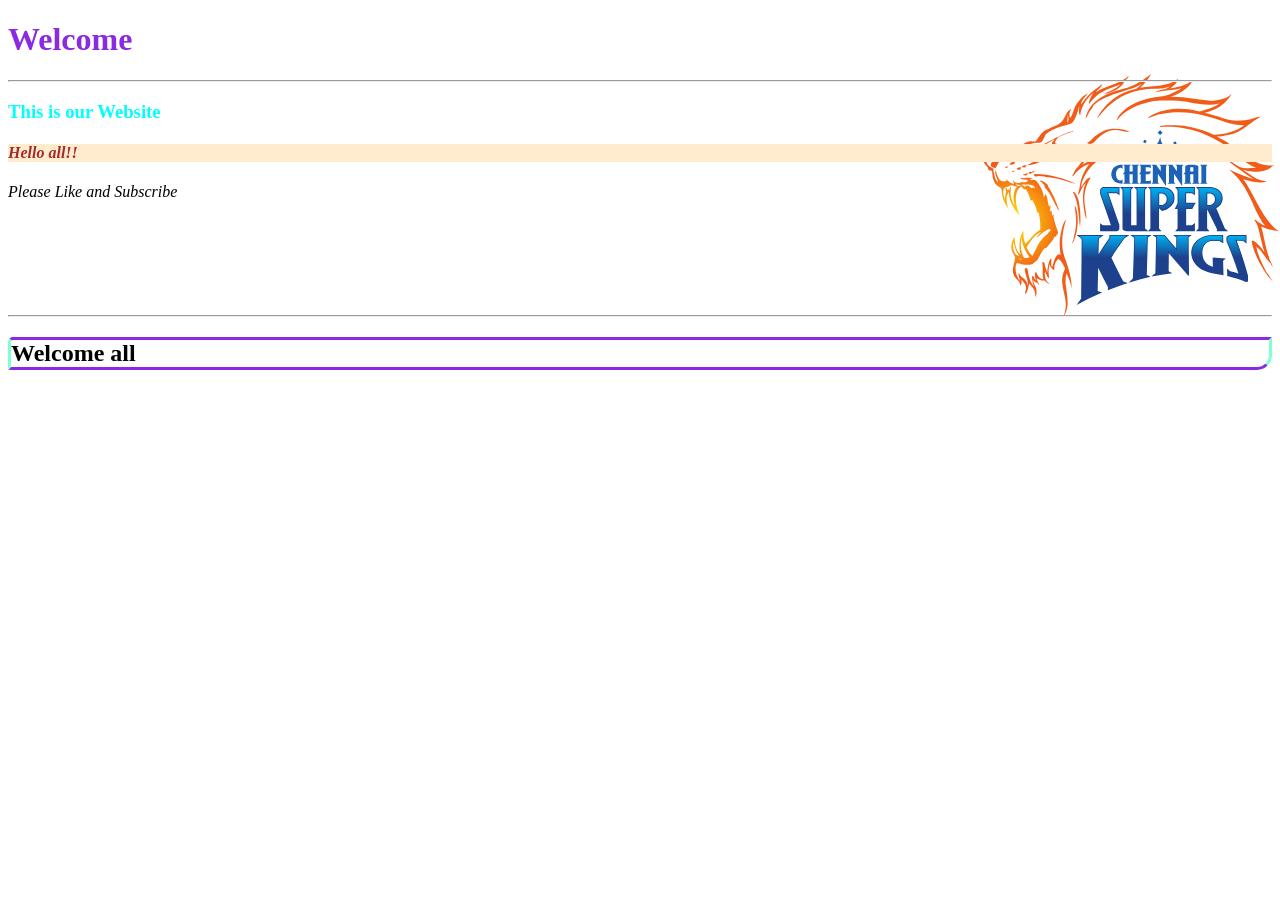
<file: index.html>
<!DOCTYPE html>
<head>
    <title>Gowtham's WebPage</title>
    <style>                                /*This is internal css*/
        h3 {
            color: aqua;
        }
    </style>
    <link rel="stylesheet" href="styles.css">
</head>
<body>
    <h1 style="color:blueviolet">Welcome</h1><hr>  <!-- This is inline css-->
    <h3 id="total">This is our Website</h3>
    <h4 class="text">Hello all!!</h4>
    <p>Please Like and Subscribe</p>

    <br><br><br><br><br>
    <hr>

    <h2>Welcome all</h2>
</body>
</file>
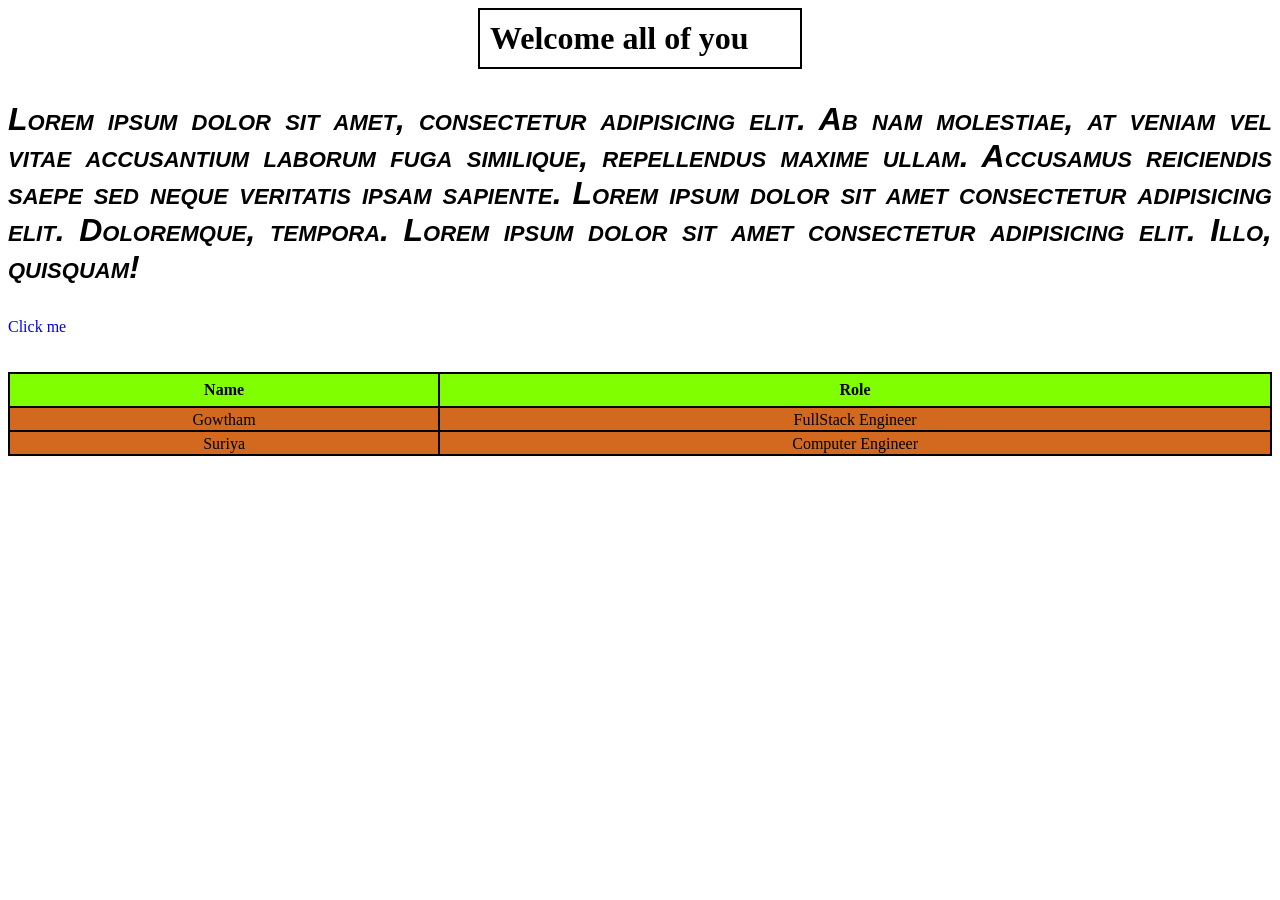
<file: index2.html>
<!DOCTYPE html>
<html>
    <head>
        <title>Gowtham's WebPage</title>
        <link rel="stylesheet" href="styles2.css">
    </head>
    <body>
        <h1>Welcome all of you</h1>
        <p>Lorem ipsum dolor sit amet, consectetur adipisicing elit. Ab nam molestiae, at veniam vel vitae accusantium laborum fuga similique, repellendus maxime ullam. Accusamus reiciendis saepe sed neque veritatis ipsam sapiente.
            Lorem ipsum dolor sit amet consectetur adipisicing elit. Doloremque, tempora.
            Lorem ipsum dolor sit amet consectetur adipisicing elit. Illo, quisquam!</p>
        </p>

        <a href="#">Click me</a>
        <br><br><br>


        <table>
            <thead>
                <tr>
                    <th>Name</th>
                    <th>Role</th>
                </tr>
            </thead>
            <tbody>
                <tr>
                    <td>Gowtham</td>
                    <td>FullStack Engineer</td>
                </tr>
                <tr>
                    <td>Suriya</td>
                    <td>Computer Engineer</td>
                </tr>
            </tbody>
        </table>
    </body>
</html>
</file>
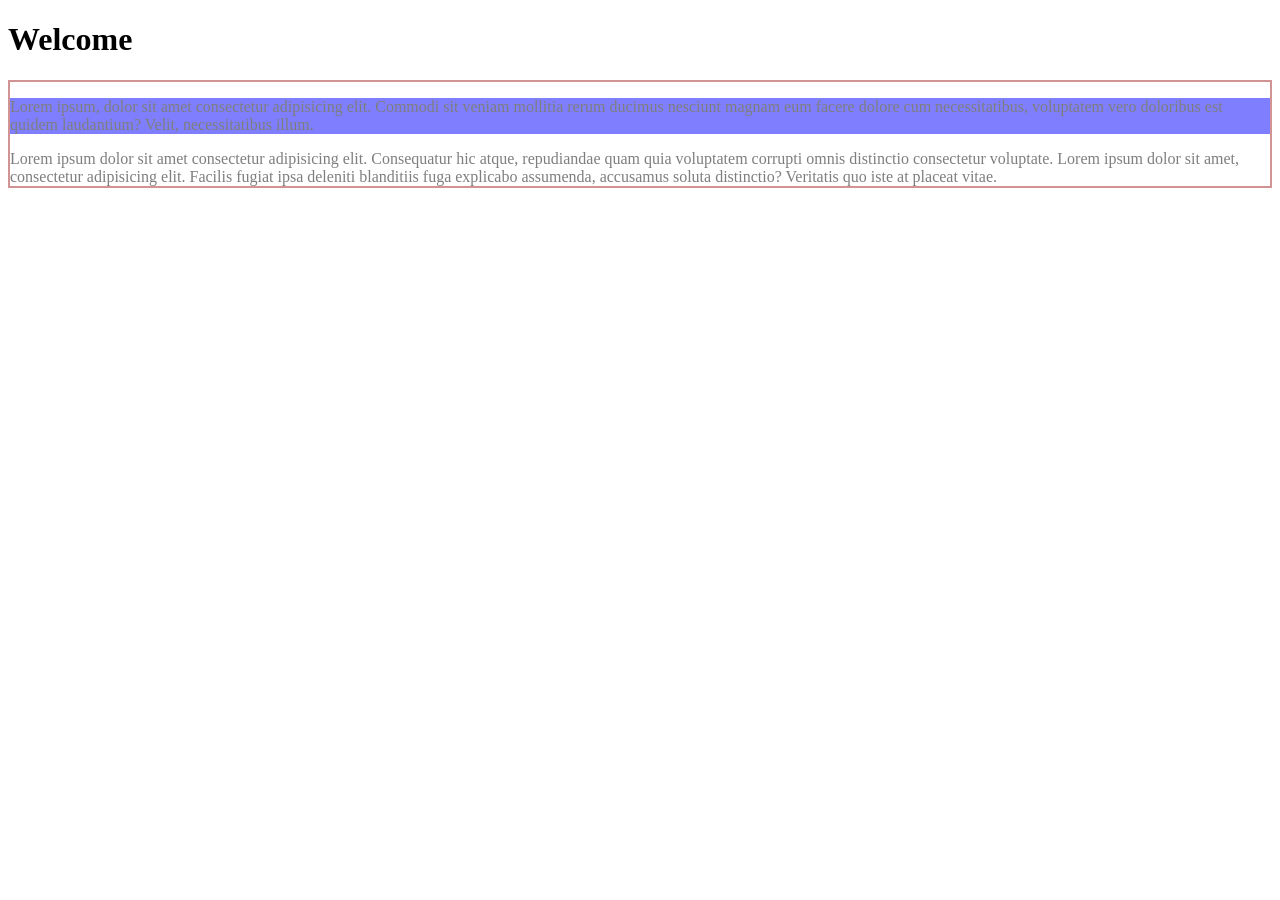
<file: index3.html>
<!DOCTYPE html>
<head>
    <title>Gowtham's WebPage</title>
    <link rel="stylesheet" href="styles3.css">
</head>
<body>
    <h1>Welcome</h1>
    <div class="content">
        <!--Here inline style and external style(both via id and class)
            the highest priority is inline
            inline>id>class-->
        <p id="paragraph" class="para" style="background-color: brown;">Lorem ipsum, dolor sit amet consectetur adipisicing elit. Commodi sit veniam mollitia rerum ducimus nesciunt magnam eum facere dolore cum necessitatibus, voluptatem vero doloribus est quidem laudantium? Velit, necessitatibus illum.</p>
        <span>Lorem ipsum dolor sit amet consectetur adipisicing elit. Consequatur hic atque, repudiandae quam quia voluptatem corrupti omnis distinctio consectetur voluptate.</span>
        <span>Lorem ipsum dolor sit amet, consectetur adipisicing elit. Facilis fugiat ipsa deleniti blanditiis fuga explicabo assumenda, accusamus soluta distinctio? Veritatis quo iste at placeat vitae.</span>
    </div>
</body>
</html>
</file>
<file: styles.css>
/*tag selector*/
h4{
    color: brown;
}

/*id selector*/
#total{
    color:aqua
}

/*class selector*/
.text{
    background-color: blanchedalmond;
}

/*universal selector*/
*{
    font-family:Georgia, 'Times New Roman', Times, serif;
}

/*grouping selector*/
p,.text{
    font-style: italic;
}


body{
    /*background-image: url(csklogo.svg);
    background-repeat: no-repeat;
    background-position: right;
    background-attachment: scroll;*/
    background: url(csklogo.svg) no-repeat right; /*all properties into single line */
}

h2{
    
    /*border-style: dashed solid dotted double;*/ /* this is four sides - different border styles*/
    border-style: solid;
    /*border-width: 5px 10px ;  this is for top and bottom - 5px and left and right - 10 px*/
    border-width: medium;
    border-color: blueviolet aquamarine;
    border-radius: 5px 0px 15px 2px;
    

    /*we give all into one line also, ie
    border: solid medium red 5px;*/
}
</file>
<file: styles2.css>
h1{
    border: 2px solid;
    margin: auto;       /*outer space*/
    width: 300px;
    padding: 10px;      /*inner space*/
}
p{
    text-align: justify;
    /*text-decoration: dashed underline;*/
    /*text-transform: capitalize;*/
    
    /*word-spacing: 20px;
    line-height: 20px;
    text-shadow: 5px 5px 5px yellow;
    */

    /*font formatting*/
    font-family: sans-serif;
    font-weight: bold;
    font-style: italic;
    font-variant: small-caps;
    font-size: 2em; /*1 em = 16px*/
    /*font: sans-serif bold italic small-caps 2 em;  -> this is short hand format(single line)*/
}
a{
    text-decoration: none; /*remove underline on the link*/
}

table,td,th{
    border: 2px solid;
    border-collapse: collapse;
}
table{
    width: 100%;
    
}
th{
    height: 30px;
}
td{
    height: 20px;
    text-align: center;
    vertical-align: bottom;
}
td:hover{
    background-color: aqua;
}
th:hover{
    background-color: blue;
}

thead:nth-child(odd){
    background-color: chartreuse;
}
tbody:nth-child(even){
    background-color: chocolate;
}
</file>
<file: styles3.css>
.content{
    border: 2px solid brown;
    opacity: 0.5;  /*the range is in between 0 and 1*/
}
#paragraph{
    background-color: aqua;
}

/*this is class inside class*/
.content .para{
    background-color: blue !important;
}                               /*when i put important then it must be the highest priority*/
</file>
